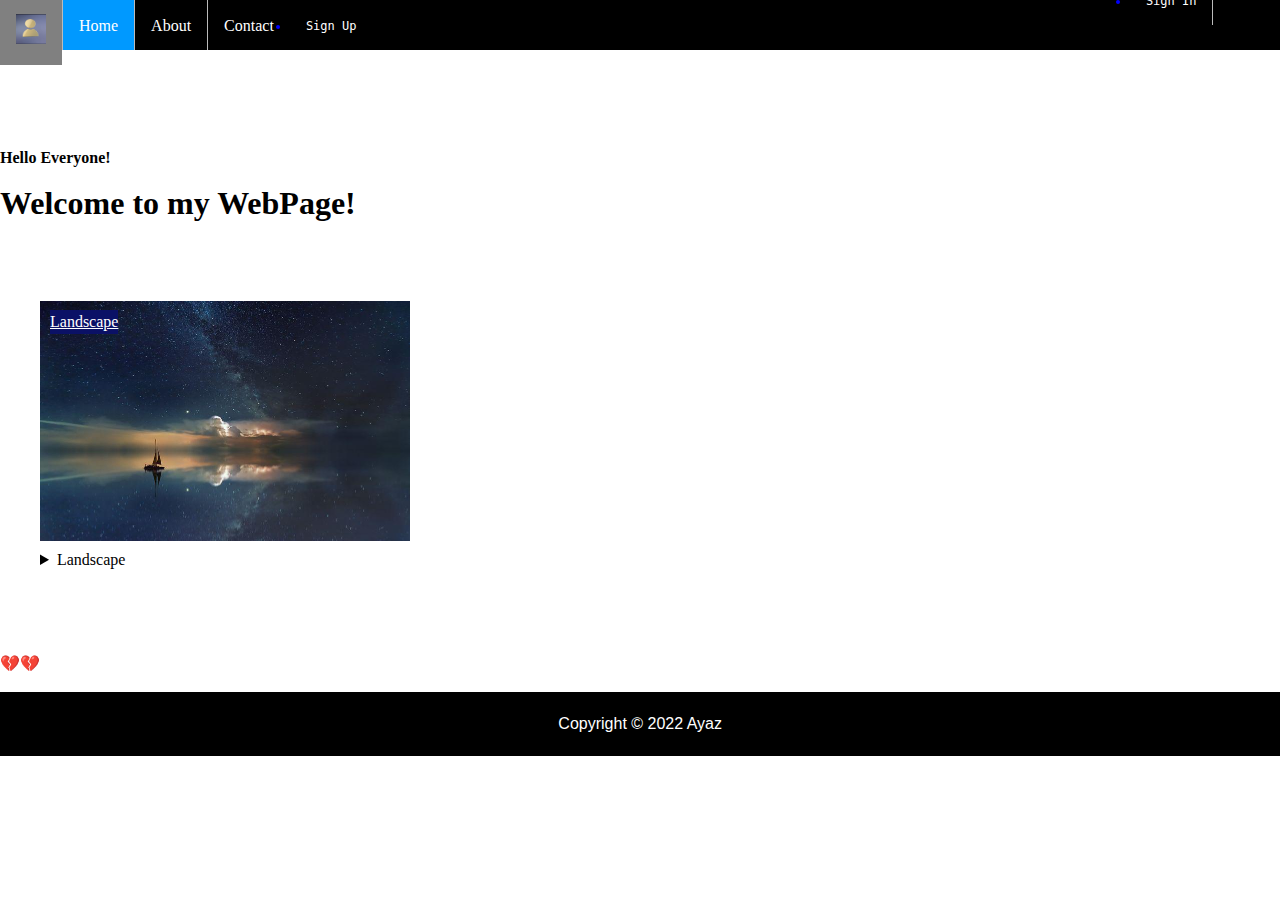
<file: index.html>
<!DOCTYPE html>
<html lang="en">
    <head>
        <meta charset="utf-8">
        <title>My WebPage</title>
        <link href="style.css" rel="stylesheet" type="text/css">
        <link rel="icon" type="image/x-icon" href="assets/myblog.jpeg">
        <script src="user.js"></script>
    </head>
    <body>
        <div>
            <div id="header">
                <ul style="display: inline;">
                    <li><a href="user.html"><img src="userphoto/user.png" alt="user photo" id="userphoto"/></a></li>
                    <li><a class="active" href="index.html">Home</a></li>
                    <li><a href="about.html">About</a></li>
                    <li><a href="contact.html">Contact</a></li>
                </ul>
                <li id="signin"><a href="signin.html">Sign In</a></li>
                <li id="signup"><a href="signup.html">Sign Up</a></li>
            </div>
            
        </div>
        <br><br><br><br>
        <div class="demo"></div>
        <div><strong>Hello Everyone!</strong></div>
        <h1>Welcome to my WebPage!</h1><br><br>
        
        
        <div role="img">
            <figure>
            <a href="#" id="landscape">Landscape</a>
            <img src="images/ocean.jpg" width="370" height="240" />
            <details>
                <summary>Landscape</summary>
                Sea, Star, Night
            </details>
            </figure>
        </div>
        <br><br>
        <p>💔💔</p>
        <div id="footer">
            <p>Copyright &copy; 2022 Ayaz</p>
        </div>
        
        

    </body>
</html>
</file>
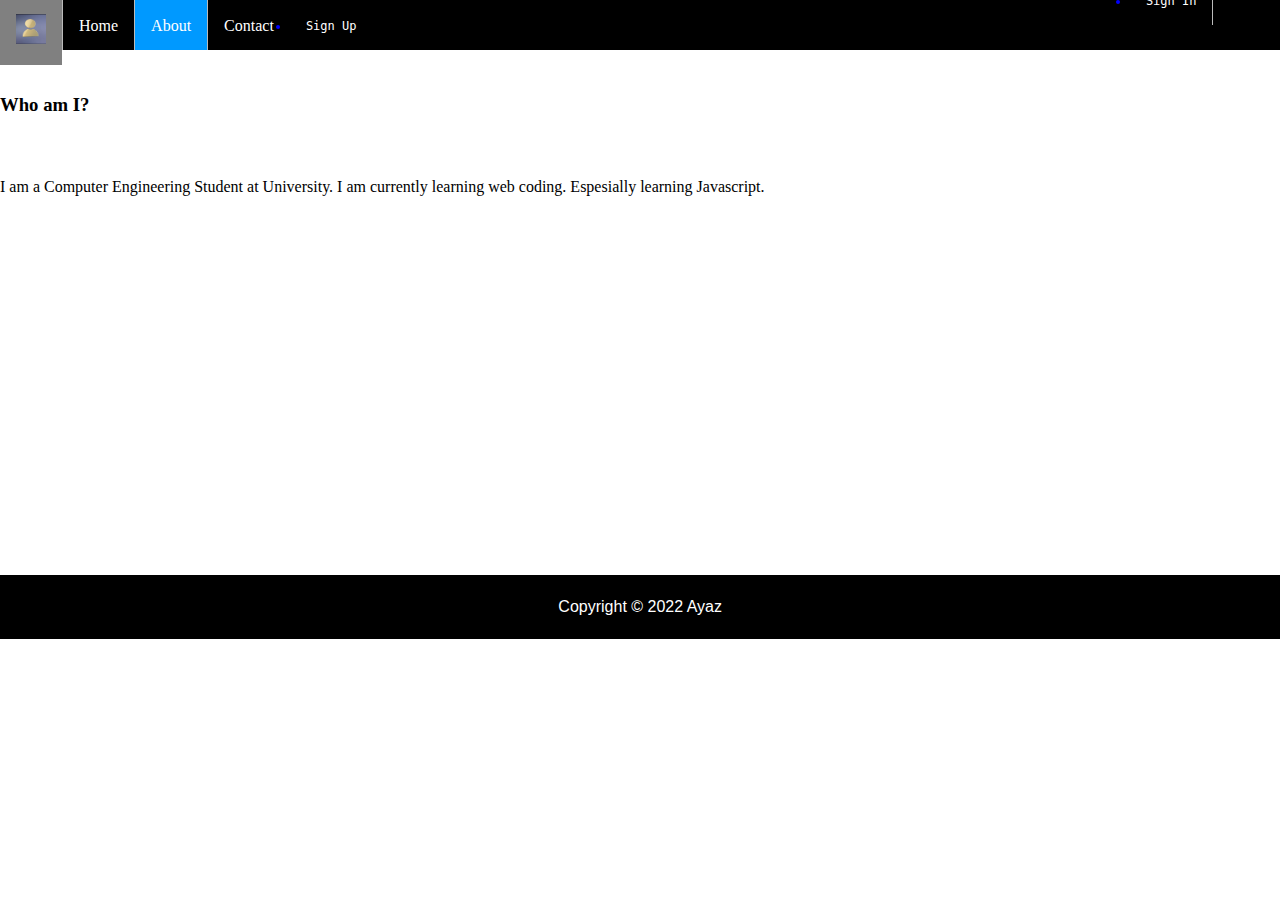
<file: about.html>
<!DOCTYPE html>
<html lang="en">
    <head>
        <meta charset="utf-8">
        <title>About</title>
        <link href="style.css" rel="stylesheet" type="text/css">
        <link rel="icon" type="image/x-icon" href="assets/myblog.jpeg">
    </head>
    <body>
        <div id="container">
            <div id="header">
                <ul style="display: inline;">
                    <li><a href="user.html"><img src="userphoto/user.png" alt="user photo" id="userphoto"/></a></li>
                    <li><a href="index.html">Home</a></li>
                    <li><a class="active" href="about.html">About</a></li>
                    <li><a href="contact.html">Contact</a></li>
                </ul>
                <li id="signin"><a href="signin.html">Sign In</a></li>
                <li id="signup"><a href="signup.html">Sign Up</a></li>
        </div>
        <br>
        <div>
            <h3>Who am I?</h3><br>
            <p>I am a Computer Engineering Student at University. I am currently learning web coding.
                Espesially learning Javascript.
            </p>
        </div>
        <br><br><br><br><br><br><br><br><br><br><br><br><br><br><br>

        <div id="footer">
            <p>Copyright &copy; 2022 Ayaz</p>
        </div>



    </body>
</html>
</file>
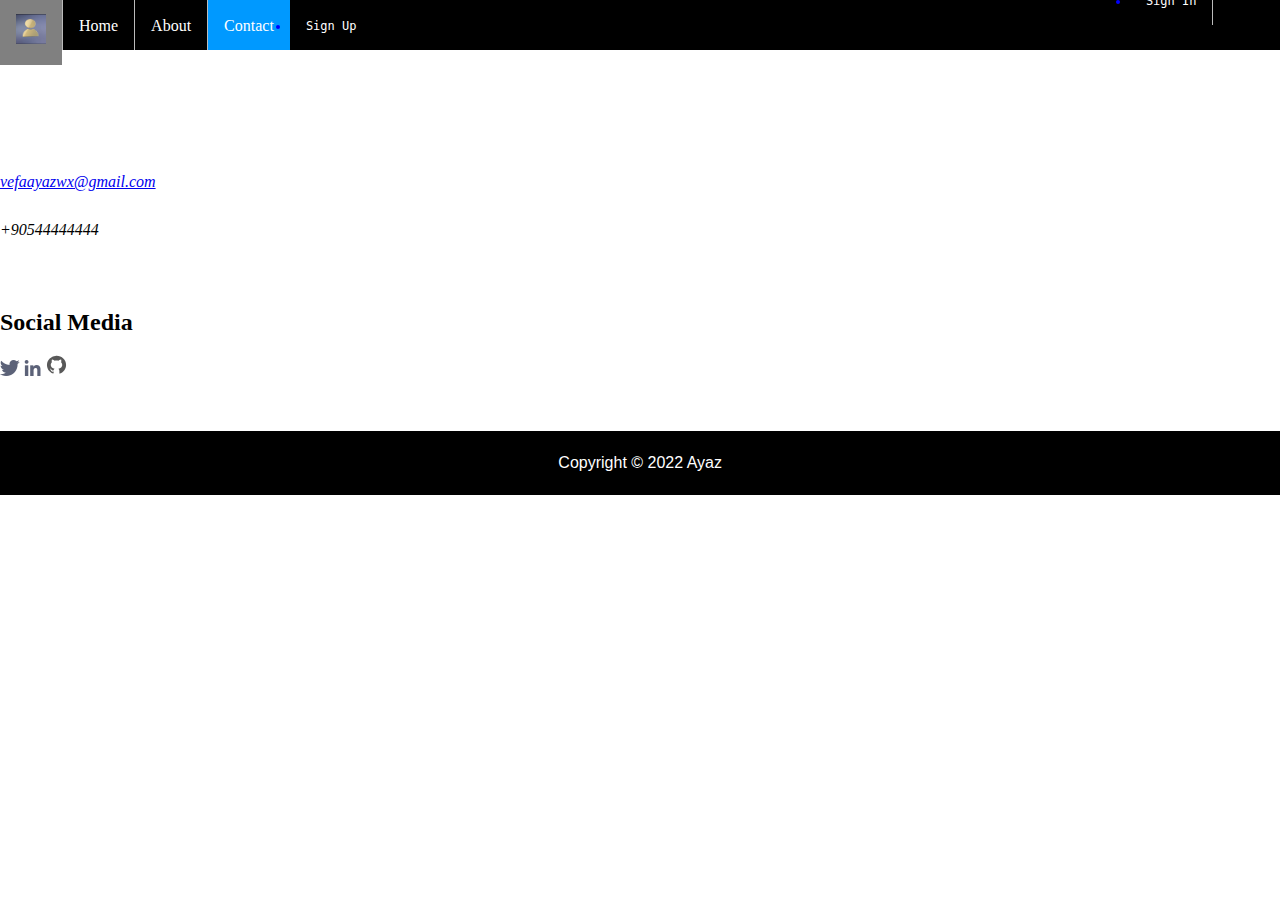
<file: contact.html>
<!DOCTYPE html>
<html lang="en">
    <head>
        <meta charset="utf-8">
        <title>Contact</title>
        <link href="style.css" rel="stylesheet" type="text/css">
        <link rel="icon" type="image/x-icon" href="assets/myblog.jpeg">
    </head>
    <body>
        <div id="container">
            <div id="header">
                <ul style="display: inline;">
                    <li><a href="user.html"><img src="userphoto/user.png" alt="user photo" id="userphoto"/></a></li>
                    <li><a href="index.html">Home</a></li>
                    <li><a href="about.html">About</a></li>
                    <li><a class="active" href="contact.html">Contact</a></li>
                </ul>
                <li id="signin"><a href="signin.html">Sign In</a></li>
                <li id="signup"><a href="signup.html">Sign Up</a></li>
        </div>

        <br><br><br><br><br>
        <address><a href="mailto:ayaz@gmail.com">vefaayazwx@gmail.com</a><br><br>
        <a href="tel:+90544444444"></a>+90544444444</address>
        <br><br>
        <footer>
            <h2>Social Media</h2>
            <div>
                <a href="https://twitter.com/ayazwx"><img src="images/twitter.png"></a>
                <a href="https://linkedin.com/in/ayazvefa"><img src="images/linkedin.png"></a>
                <a href="https://github.com/ayazwx"><img src="images/GitHub.svg" alt="GitHub Icon" height="22.5" width="22.5" id="githubicon"></a>
            </div>
        </footer>
        <br><br>
        <div id="footer">
            <p>Copyright &copy; 2022 Ayaz</p>
        </div>

        
    </body>
</html>
</file>
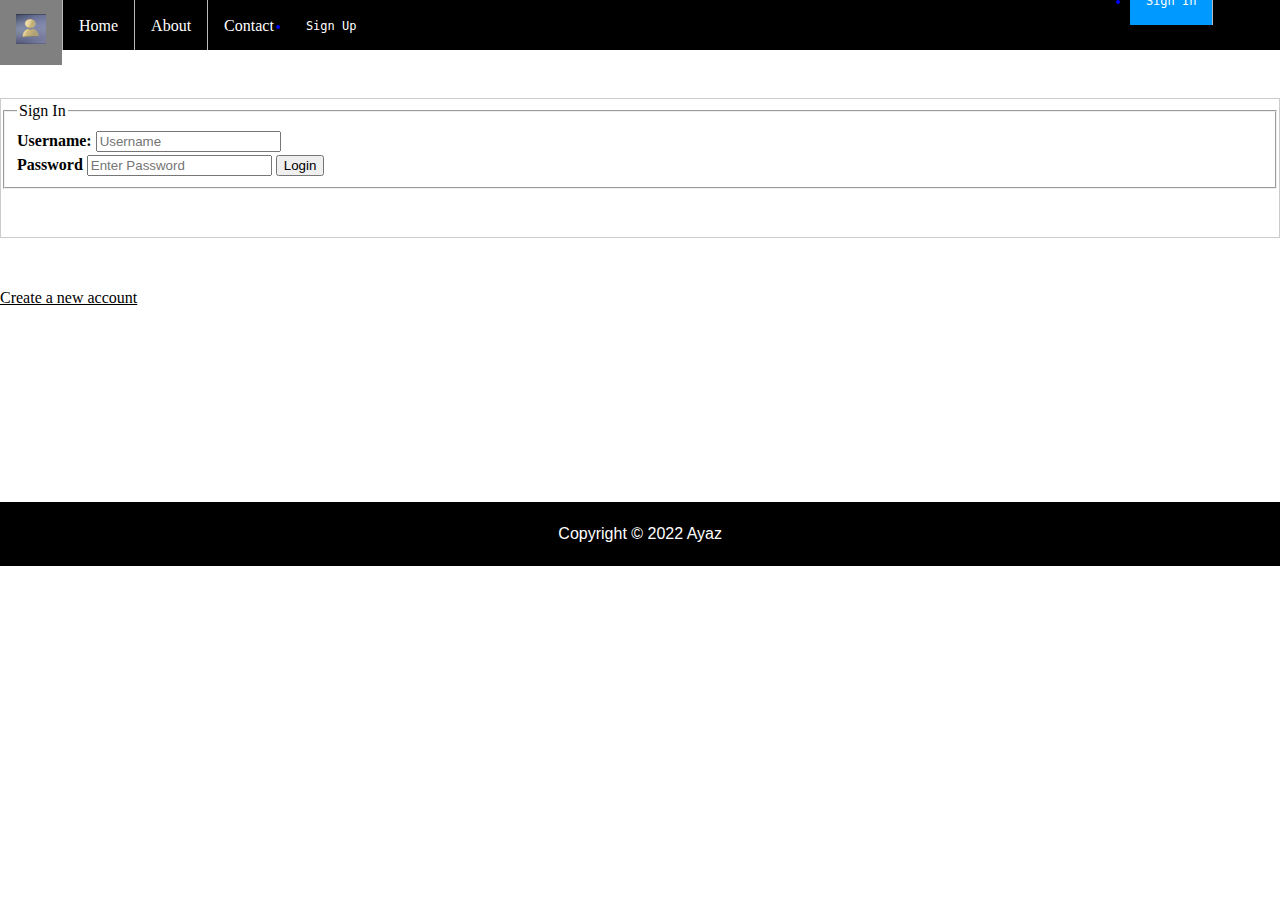
<file: signin.html>
<!DOCTYPE html>
<html>
    <head>
        <meta charset="utf-8">
        <title>Sign In</title>
        <link href="style.css" rel="stylesheet" type="text/css">
        <link rel="icon" type="image/x-icon" href="assets/myblog.jpeg">
    </head>
    <body>
        <div id="container">
            <div id="header">
                <ul style="display: inline;">
                    <li><a href="user.html"><img src="userphoto/user.png" alt="user photo" id="userphoto"/></a></li>
                    <li><a href="index.html">Home</a></li>
                    <li><a href="about.html">About</a></li>
                    <li><a href="contact.html">Contact</a></li>
                </ul>   
                <li id="signin"><a href="signin.html" class="active">Sign In</a></li>
                <li id="signup"><a href="signup.html">Sign Up</a></li>
            </div>
            <br><br>
            <form action="signin.php" style="border:1px solid #ccc">
                <fieldset>
                    <legend>Sign In</legend>
                    <label for="username"><b>Username: </b></label><input id="userame" type="text" placeholder="Username" required><br>
                    <label for="psw"><b>Password</b></label>
                    <input type="password" placeholder="Enter Password" name="psw" required>
                    <button>Login</button>
                </fieldset>
                <br><br>
            </form>
            <br><br>
            <a href="signup.html" style="color: black;">Create a new account</a>
            <br><br><br><br><br><br><br><br><br>
    
            <div id="footer">
                <p>Copyright &copy; 2022 Ayaz</p>
            </div>
    </body>
</html>
</file>
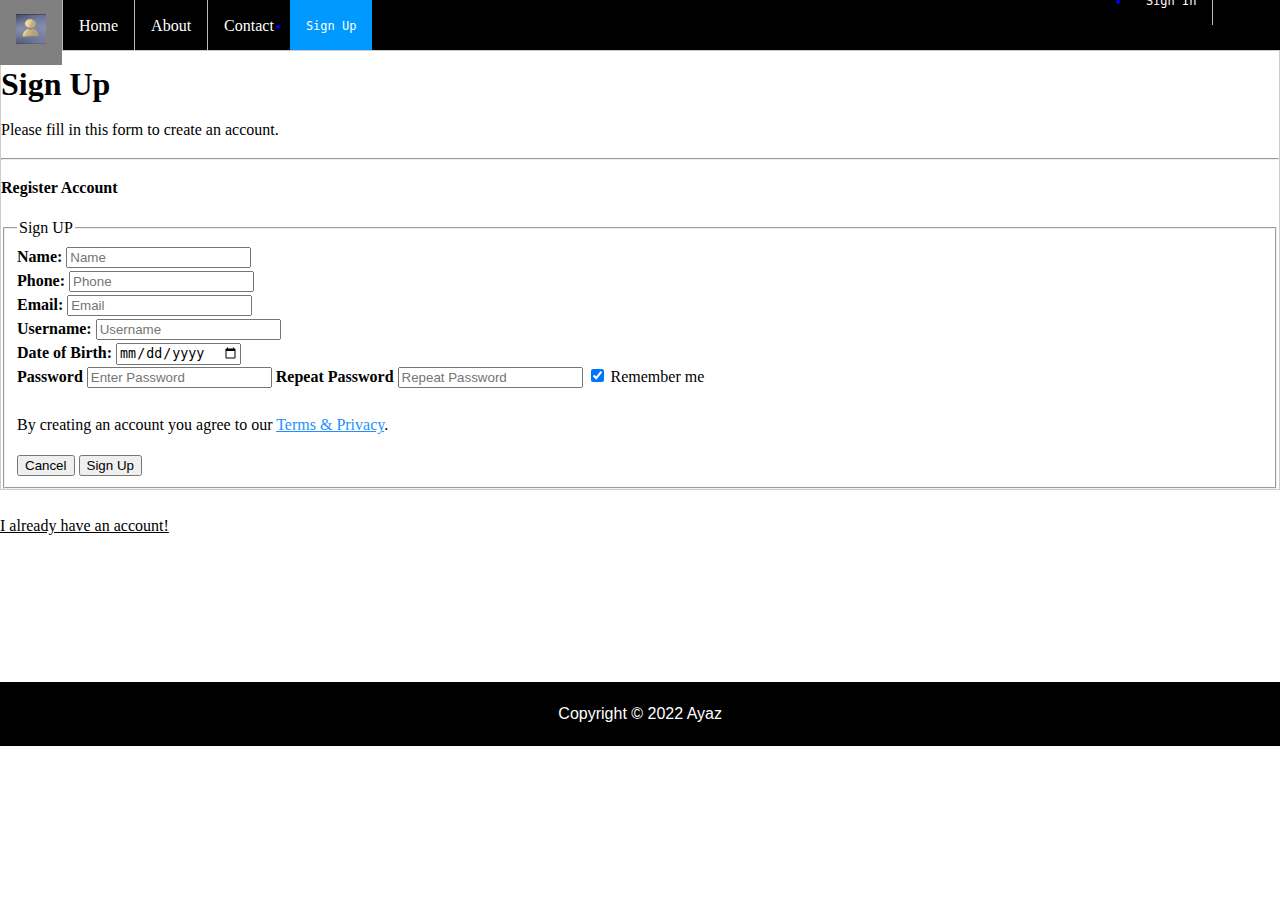
<file: signup.html>
<!DOCTYPE html>
<html>
    <head>
        <meta charset="utf-8">
        <title>Sing Up</title>
        <link href="style.css" rel="stylesheet" type="text/css">
        <link rel="icon" type="image/x-icon" href="assets/myblog.jpeg">
    </head>
    <body>
        <div id="container">
            <div id="header">
                <ul style="display: inline;">
                  <li><a href="user.html"><img src="userphoto/user.png" alt="user photo" id="userphoto"/></a></li>
                    <li><a href="index.html">Home</a></li>
                    <li><a href="about.html">About</a></li>
                    <li><a href="contact.html">Contact</a></li>
                </ul>   
                <li id="signin"><a href="signin.html">Sign In</a></li>
                <li id="signup"><a href="signup.html" class="active">Sign Up</a></li>
            </div>
            <form action="register.php" style="border:1px solid #ccc">
                <div class="container">
                  <h1>Sign Up</h1>
                  <p>Please fill in this form to create an account.</p>
                  <hr>
                  
              <p><strong>Register Account</strong></p>
                <form>
                  <fieldset>
                    <legend>Sign UP</legend> 
                    <label for="name"><b>Name: </b></label><input id="name" type="text" placeholder="Name" required><br>
                    <label for="phone"><b>Phone: </b></label><input id="phone" type="phone" placeholder="Phone" required><br>
                    <label for="remail"><b>Email: </b></label><input id="email" type="email" placeholder="Email" required><br>
                    <label for="rusername"><b>Username: </b></label><input id="rusername" type="text" placeholder="Username" required><br>
                    <label for="date"></label><b>Date of Birth: </b><input id="date" type="date"><br>
                    <label for="psw"><b>Password</b></label>
                    <input type="password" placeholder="Enter Password" name="psw" required>
                    <label for="psw-repeat"><b>Repeat Password</b></label>
                    <input type="password" placeholder="Repeat Password" name="psw-repeat" required>
              
                    <label>
                      <input type="checkbox" checked="checked" name="remember" style="margin-bottom:15px"> Remember me
                    </label>
              
                  <p>By creating an account you agree to our <a href="#" style="color:dodgerblue">Terms & Privacy</a>.</p>
              
                  <div class="clearfix">
                    <button type="button" class="cancelbtn">Cancel</button>
                    <button type="submit" class="signupbtn">Sign Up</button>
                  </fieldset>
                  </div>
                </div>
              </form>
        <div id="demo"></div>

        <br>
        <a href="signin.html" style="color: black;">I already have an account!</a>
        <br><br><br><br><br><br><br>

        <div id="footer">
            <p>Copyright &copy; 2022 Ayaz</p>
        </div>

        <script src="user.js">
            

        </script>
    </body>
</html>
</file>
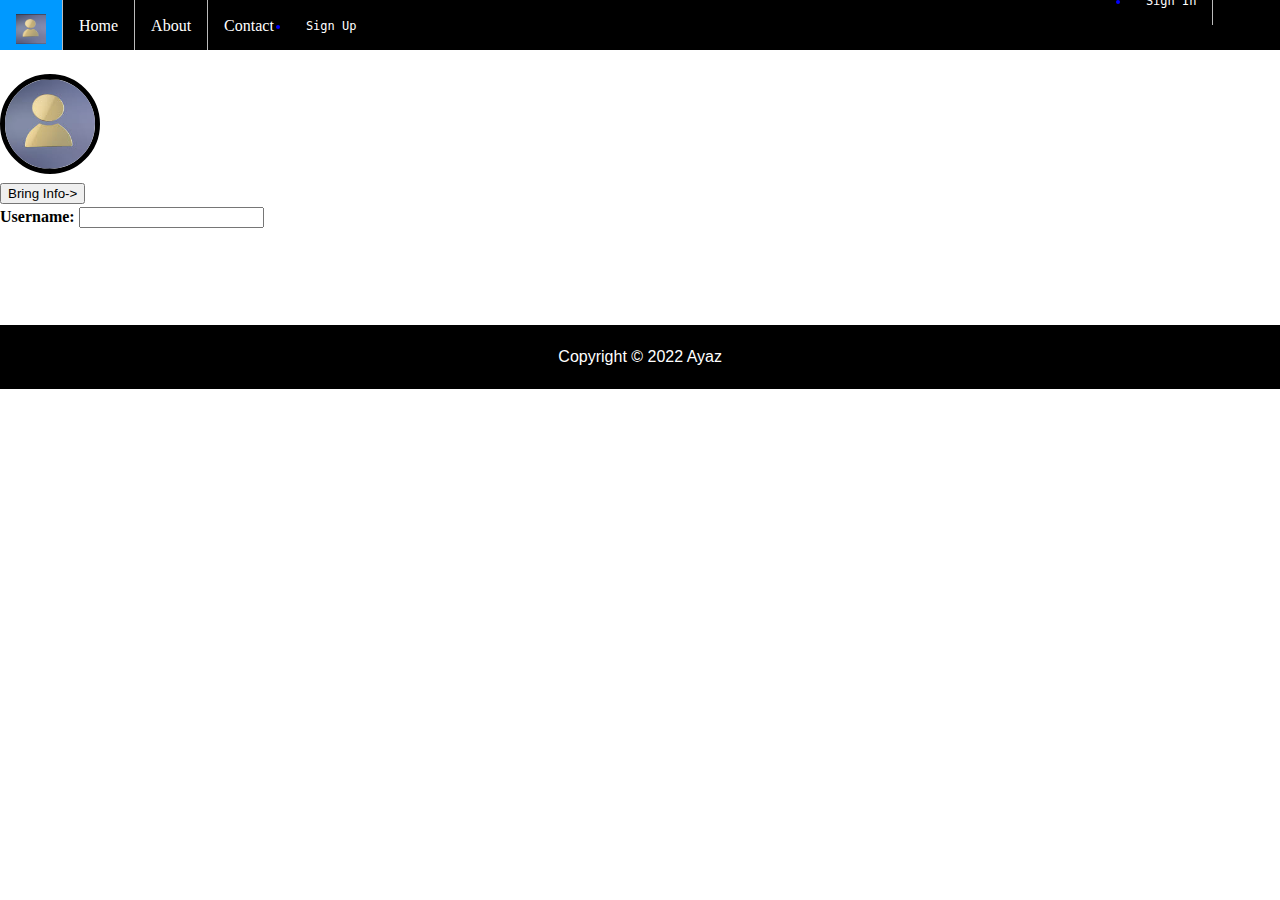
<file: user.html>
<!DOCTYPE html>
<html lang="en">
    <head>
        <meta charset="utf-8">
        <title>User</title>
        <link href="style.css" rel="stylesheet" type="text/css">
        <link rel="icon" type="image/x-icon" href="assets/myblog.jpeg">
        <script type = "text/javascript" src="user.js"></script>  
    </head>
    <body>
        <div id="container">
            <div id="header">
                <ul style="display: inline;">
                    <li><a class="active" href="user.html"><img src="userphoto/user.png" alt="user photo" id="userphoto"/></a></li>
                    <li><a href="index.html">Home</a></li>
                    <li><a href="about.html">About</a></li>
                    <li><a href="contact.html">Contact</a></li>
                </ul>   
                <li id="signin"><a href="signin.html">Sign In</a></li>
                <li id="signup"><a href="signup.html">Sign Up</a></li>
        </div><br>
        <div>
            <img src="userphoto/user.png" id="usermenuphoto" width="90" height="90"><br>
            <input type="button" onclick="userinfo()" value="Bring Info->"><br>
            <label for="username"><b>Username: </b></label><label id="username"><input type="text"></label>
        </div>      
        <br><br>
       
        <br><br>

        <div id="footer">
            <p>Copyright &copy; 2022 Ayaz</p>
        </div>

        <script src="user.js"></script>
    </body>





</html>
</file>
<file: style.css>
body {
    margin: 0;
    padding: 0;
    line-height: 1.5em;
}
#header {
    background-color: black;
    height: 50px;
    width: auto;
}
#headhac {

    font-family: Arial;
}
#userphoto {
    height: 30px;
    width: 30px;
}
#usermenuphoto {
    border-radius: 100px;
    border: solid 5px black;
}
#landscape {
    background-color: #0b1166;
    position: absolute;
    top: 310px;
    left: 50px;
    color: white;
}
#footer {
    clear: left; /*Cannot float on left*/
    margin-bottom: -10px;
    width: 99.4%;
    background: black;
    color: #FFFF;
    font-family: Arial;
    text-align: center;
    padding: 4px;
}
/* ##### Navigation Bar ##### */
ul {
    list-style-type: none;
    margin : 0;
    padding: 0;
    background-color: #000;
}
li {
    float: left;
    border-right: 1px solid #bbb;
    height: 50px;
}
li:last-child {
    border-right: none;
}
li a {
    display: block;
    color: white;
    text-align: center;
    padding: 14px 16px;
    text-decoration: none;
}
li a:hover:not(.active) {
    background-color: #808080;
}
.active {
    background-color: #0099ff;
    height: 22px;
}
.box {
    width: 150px;
    height: 15px;
    padding: 2px;
    margin-left: 5px;
    box-shadow: 0px 0px 2px 2px black;
}
#githubicon {
    filter: invert(65%);

}
#signin {
    font-family: monospace;
    font-size: small;
    color: blue;
    margin-top: -25px;
    margin-left: 840px;
}
#signup {
    font-family: monospace;
    font-size: small;
    color: blue;
    margin-top: -25px;
}
</file>
